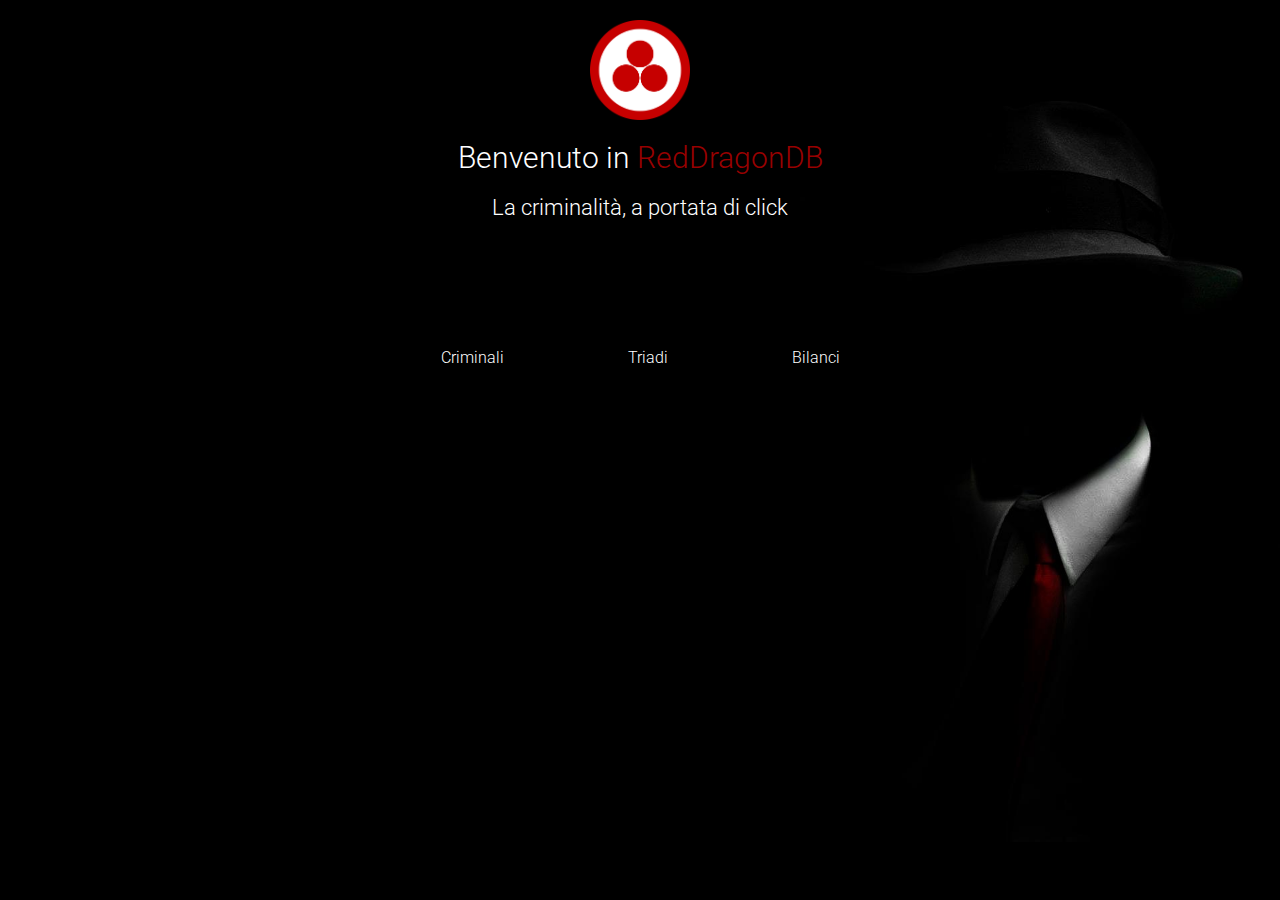
<file: website/index.html>
<!DOCTYPE html>
<html>
<head>
	<title></title>

	<link href='https://fonts.googleapis.com/css?family=Roboto:400,700,300' rel='stylesheet' type='text/css'>

	<script src="https://ajax.googleapis.com/ajax/libs/jquery/2.2.2/jquery.min.js"></script>

	<style type="text/css">

	body{

		background: url(./res/images/home-bg.jpg);
		background-color: #000;
		background-size: cover;
		background-repeat: no-repeat;
		background-position: center;

		display: block;
		height: 90vh;
		width: 100%;

		margin: 0;
	}

	*{

		color: #fff;
		font-family: Roboto;
		font-weight: 300;
	}

	.logo{

		display: block;
		margin: 20px auto 0 auto;
		height: 100px;
		width: 100px;
	}

	h1{

		text-align: center;
		font-size: 30px;
	}

	h2{

		text-align: center;
		font-size: 22px;
	}

	h3{
		
		font-size: 15px;
		font-weight: 700;
	}

	nav{

		display: block;
		width: 50%;
		margin: 10% auto 0 auto;

		text-align: center;
	}

	nav li{

		display: inline-block;
		float: center;

	}

	nav li a{

		margin: 5px 50px 5px 50px;
		padding: 0 10px 5px 10px;

		text-decoration: none;

		transition: all .2s;
	}
	nav li a:hover{

		border-bottom: solid 1px #980000;
	}

	.description-container{

		display: block;
		width: 60%;
		margin: 100px auto 0 auto;
		padding: 20px;
		border: solid 1px #fff;

	}

	#criminals-container, #triads-container, #balances-container{

		display: none;
	}

	#criminals-item:hover > #criminals-container{

		display: block;
	}

	</style>

	<script type="text/javascript">
		
		function visible(name) {
			
			$("#" + name + "-container").css("display" , "block");
		}

		function invisible(name) {
			
			$('#' + name + '-container').css("display" , "none");
		}
	</script>

</head>
<body>

	<header>
	<img class="logo" src="./res/images/logo.png">
		<h1>Benvenuto in <span style="color:  #980000;">RedDragonDB</span></h1>
		<h2>La criminalit&agrave, a portata di click</h2>

		<nav>
			<li id="criminals-item"><a href="./#.php" onmouseover="visible('criminals');" onmouseleave="invisible('criminals');">Criminali</a></li>
			<li><a id="triads-item" href="./triads.php" onmouseover="visible('triads');" onmouseleave="invisible('triads');">Triadi</a></li>
			<li><a id="balances-item" href="./#.php" onmouseover="visible('balances');" onmouseleave="invisible('balances');">Bilanci</a></li>
			<br>
			<div class="description-container" id="criminals-container">
				<h3 class="description-title"><span style="color: #980000;font-weight: 700;">C</span>riminali</h3>
				<p class="description-text">
					Elenco ordinato di tutti i peggiori criminali mai schedati, completi di informazioni precise e aggiornate
				</p>
			</div>
			<div class="description-container" id="triads-container">
				<h3 class="description-title"><span style="color: #980000;font-weight: 700;">T</span>riadi</h3>
				<p class="description-text">
					Una lista completa di tutte le pi&ugrave famose triadi mai registrate, ordinata e aggiornata
				</p>
			</div>
			<div class="description-container" id="balances-container">
				<h3 class="description-title"><span style="color: #980000;font-weight: 700;">B</span>ilanci</h3>
				<p class="description-text">
					Verificare la solidit&agrave dei tuoi futuri investimenti nel mondo della criminalit&agrave organizzata cinese non &egrave mai stato cos&igrave semplice! 
				</p>
			</div>
		</nav>
	</header>
	
</body>
</html>
</file>
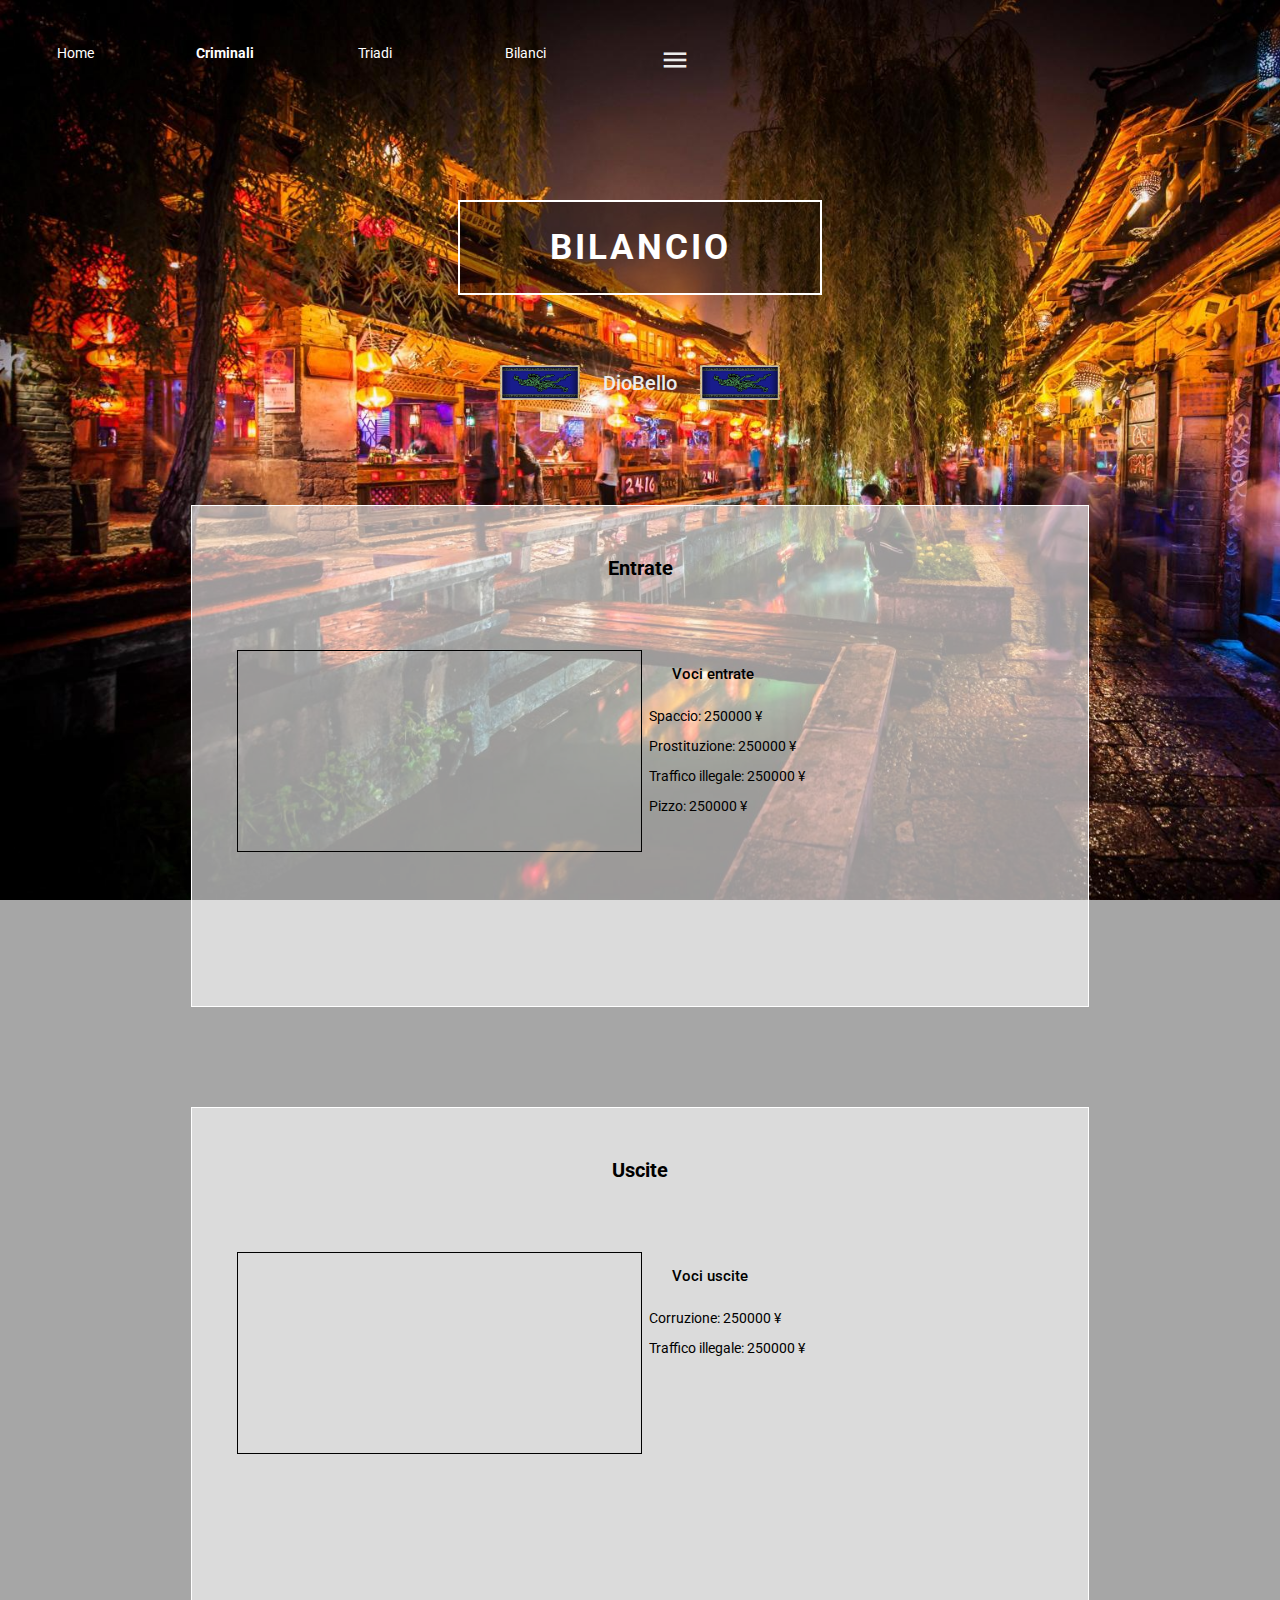
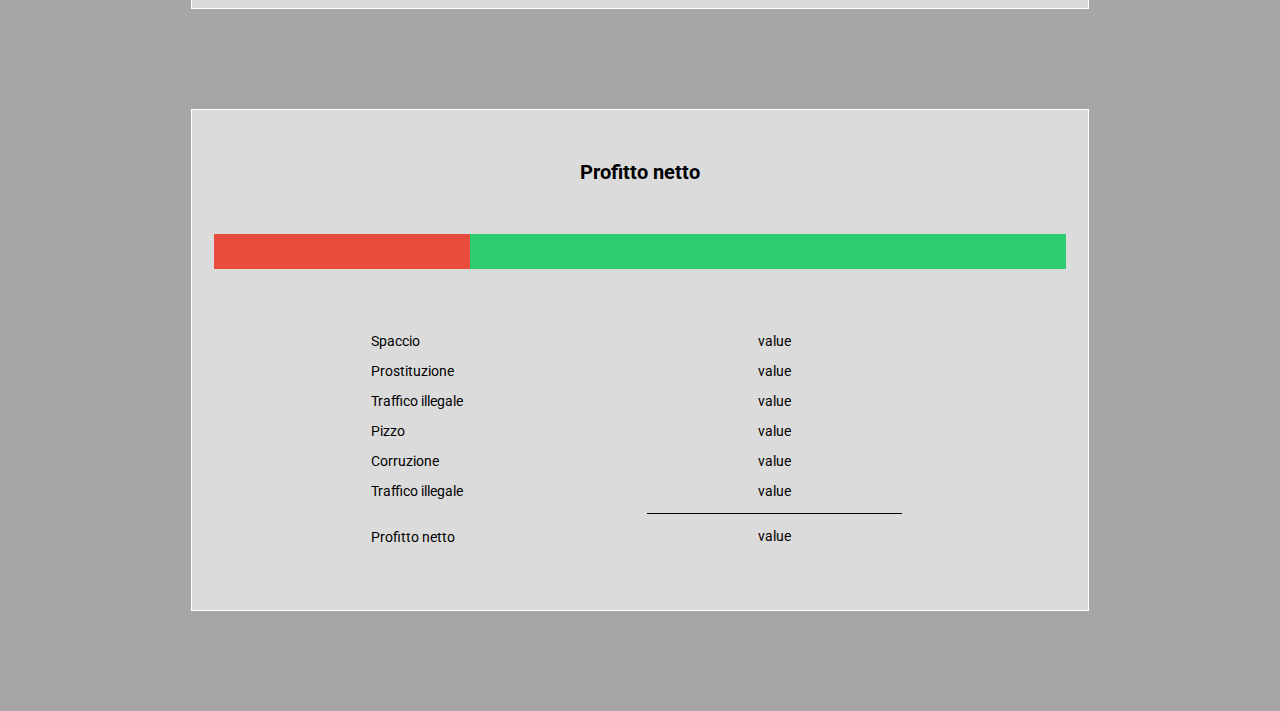
<file: website/balance.html>
<!DOCTYPE html>
<html>
<head>
	<title>RedDragonDB | Bilancio</title>

	<link href="https://fonts.googleapis.com/icon?family=Material+Icons" rel="stylesheet">
	<link href='https://fonts.googleapis.com/css?family=Roboto:400,700,500,300' rel='stylesheet' type='text/css'>
	<link href="./res/css/common-style.css" rel="stylesheet" type="text/css">
	<link href="./res/css/balance-style.css" rel="stylesheet" type="text/css">
</head>

<body>

	<nav class="secondary-nav">

		<i class="material-icons" id="burger-menu">menu</i>
		<li class="nav-item"><a href="./index.html">Home</a></li>
		<li class="nav-item"><a id="active-item" href="./index.html">Criminali</a></li>
		<li class="nav-item"><a href="./index.html">Triadi</a></li>
		<li class="nav-item"><a href="./index.html">Bilanci</a></li>
	</nav>
	<br><br>
	<h1 class="title">BILANCIO</h1>
	<div class="balance-triad-info">
		<div class="balance-triad-logo"></div>
		<span class="balance-triad-name">DioBello</span>
		<div class="balance-triad-logo"></div>
	</div>

	<!--********************* ENTRATE *********************-->
	<div class="balance-type-container">
		<p class="balance-type-title">Entrate</p>
		<div class="balance-type-info" id="balance-type-graphic">
			
			<div class="balance-graphic-tower" id="e-spaccio-tower"></div>
			<div class="balance-graphic-tower" id="e-prostituzione-tower"></div>
			<div class="balance-graphic-tower" id="e-traffico-illegale-tower"></div>
			<div class="balance-graphic-tower" id="e-pizzo-tower"></div>

		</div>
		<div class="balance-type-info" id="balance-type-text">
			
			<p class="balance-type-subtitle">Voci entrate</p>
			<p class="balance-info-field">Spaccio: 250000 &#165;</p>
			<p class="balance-info-field">Prostituzione: 250000 &#165;</p>
			<p class="balance-info-field">Traffico illegale: 250000 &#165;</p>
			<p class="balance-info-field">Pizzo: 250000 &#165;</p>

		</div>
	</div>

	<!--********************* USCITE *********************-->
	<div class="balance-type-container">
		<p class="balance-type-title">Uscite</p>
		<div class="balance-type-info" id="balance-type-graphic">
			
			<div class="balance-graphic-tower" id="u-corruzione-tower"></div>
			<div class="balance-graphic-tower" id="u-traffico-illegale-tower"></div>

		</div>
		<div class="balance-type-info" id="balance-type-text">
			
			<p class="balance-type-subtitle">Voci uscite</p>
			<p class="balance-info-field">Corruzione: 250000 &#165;</p>
			<p class="balance-info-field">Traffico illegale: 250000 &#165;</p>

		</div>
	</div>

	<!--********************* NETTO *********************-->
	<div class="balance-type-container">
	<p class="balance-type-title">Profitto netto</p>
		<div class="balance-net-profit-graphic">
			<div class="balance-net-profit-field-graphic" id="net-profit-outflow">
				<div class="net-profit-inside-field" id="net-profit-outflow-corruzione"></div>
				<div class="net-profit-inside-field" id="net-profit-outflow-traffico-illegale"></div>
			</div>
			<div class="balance-net-profit-field-graphic" id="net-profit-revenue">
				<div class="net-profit-inside-field" id="net-profit-revenue-spaccio"></div>
				<div class="net-profit-inside-field" id="net-profit-revenue-prostituzione"></div>
				<div class="net-profit-inside-field" id="net-profit-revenue-traffico-illegale"></div>
				<div class="net-profit-inside-field" id="net-profit-revenue-pizzo"></div>
			</div>
		</div>

		<div class="net-profit-calc-container">
			<div class="net-profit-calc">
				<p>Spaccio</p><p>
				<p>Prostituzione</p>
				<p>Traffico illegale</p>
				<p>Pizzo</p>

				<p>Corruzione</p>
				<p>Traffico illegale</p>

				<p id="net-profit-calc-total">Profitto netto</p>
			</div>
			<div class="net-profit-calc" id="net-profit-calc-values">
				<p>value</p>
				<p>value</p>
				<p>value</p>
				<p>value</p>

				<p>value</p>
				<p>value</p>

				<div class="net-profit-calc-line"></div>

				<p>value</p>
			</div>
		</div>
		
	</div>
</body>
</html>
</file>
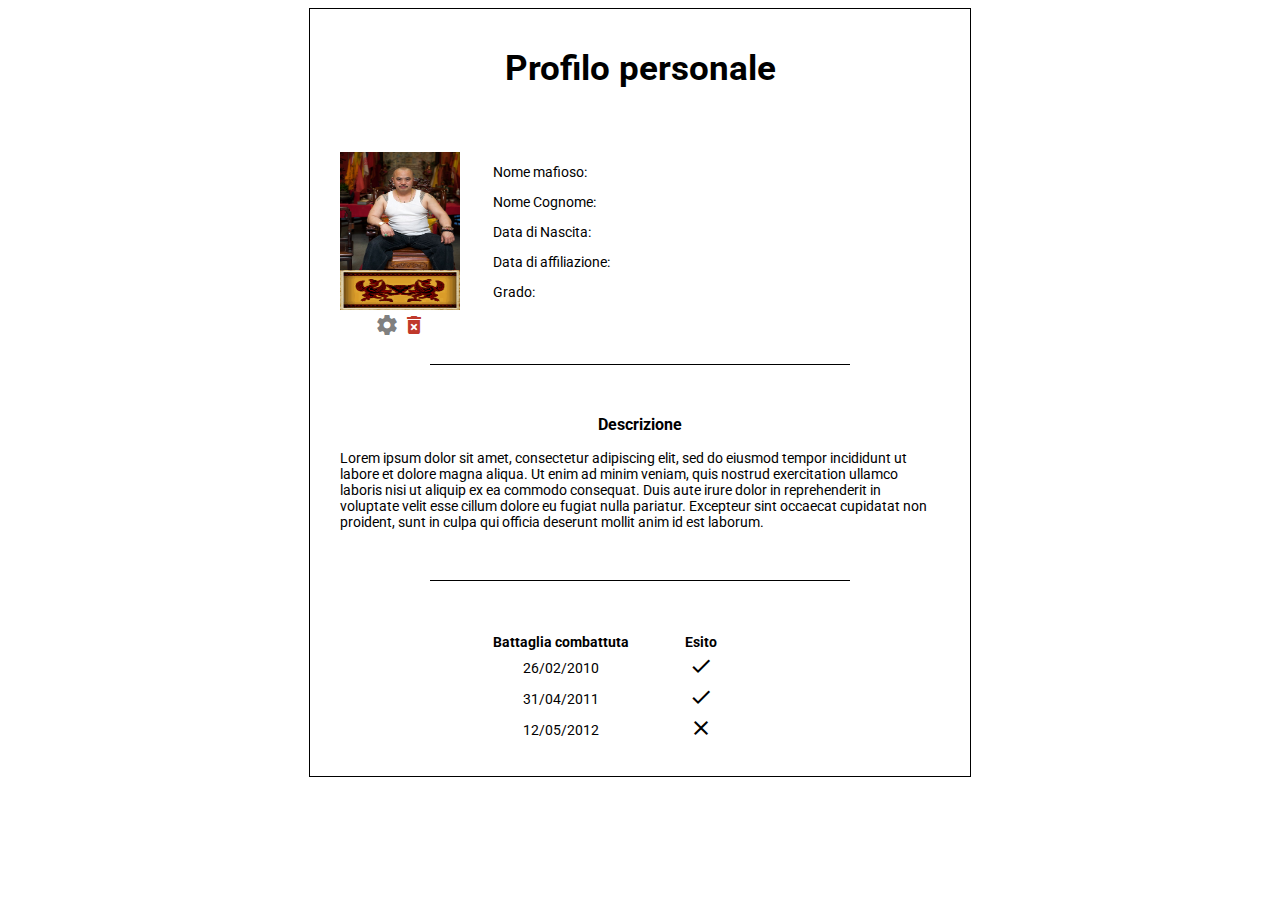
<file: website/criminal-profile.html>
<!DOCTYPE html>
<html>
<head>
	<title>RedDragonDB | Profilo</title>

	<link href="https://fonts.googleapis.com/icon?family=Material+Icons" rel="stylesheet">
	<link href='https://fonts.googleapis.com/css?family=Roboto:400,700,500,300' rel='stylesheet' type='text/css'>

	<style type="text/css">

	*{

		font-family: Roboto;
		font-weight: 400;
		font-size: 14px;
	}

	.pro-container{

		display: block;
		margin: auto auto;
		width: 600px;
		padding: 30px;
		border: solid 1px #000;
	}

	.title{
		display: block;
		margin-top: 1vh;
		font-size: 35px;
		font-weight: 700;
		text-align: center;
	}

	.pro-pics-container{

		display: inline-block;
		position: relative;
		top: 40px;
		height: 160px;
		width: 120px;
		text-align: center;
	}

	.pro-pic{

		padding: 0;
		margin: 0;
	}

	.triad-pic{

		padding: 0;
		margin-top: -5px;
	}

	.info-box{

		display: inline-block;
		width: 50%;
		margin: auto auto;
		padding-left: 30px;
	}

	.space-line{

		display: block;
		width: 70%;
		margin: 50px auto 50px auto;
		height: 1px;
		background-color: #000;
	}

	.description-title{

		font-weight: 700;
		font-size: 16px;
		text-align: center;
	}

	.material-icons:hover{

		cursor: pointer;
	}

	#settings-icon{

		color: #808080;
	}

	#delete-icon{

		color: #c0392b;
	}

	.battles{

		width: 50%;
		display: block;
		margin: auto auto;
	}

	.line-type-t th{

		font-weight: 700;
		text-align: center;
		width: 50%;
	}

	.battles tr td{

		text-align: center;
	}

	</style>
</head>
<body>

	<div class="pro-container">

		<h1 class="title">Profilo personale</h1>
		<div class="pro-pics-container">
			<img class="pro-pic" src="./res/images/pro-pics/ex.jpg" height="120px" width="120px"><br>
			<img class="triad-pic" src="./res/images/triads/chunjo.png" height="40" width="120px">
			<i class="material-icons" id="settings-icon">settings</i>
			<i class="material-icons" id="delete-icon">delete_forever</i>
		</div>
		<div class="info-box">
			<p>Nome mafioso:</p>
			<p>Nome Cognome:</p>
			<p>Data di Nascita:</p>
			<p>Data di affiliazione:</p>
			<p>Grado:</p>
		</div>
		<div class="space-line"></div>
		<div class="description">

			<p class="description-title">Descrizione</p>
			<p>
				Lorem ipsum dolor sit amet, consectetur adipiscing elit, sed do eiusmod tempor incididunt ut labore et dolore magna aliqua. Ut enim ad minim veniam, quis nostrud exercitation ullamco laboris nisi ut aliquip ex ea commodo consequat. Duis aute irure dolor in reprehenderit in voluptate velit esse cillum dolore eu fugiat nulla pariatur. Excepteur sint occaecat cupidatat non proident, sunt in culpa qui officia deserunt mollit anim id est laborum.
			</p>
			<div class="space-line"></div>
			<table class="battles">
				<tr class="line-type-t">
					<th>Battaglia combattuta</th>
					<th>Esito</th>
				</tr>
				<tr>
					<td>26/02/2010</td> <!--Triad icon-->
					<td><i class="material-icons" id="battle-result">done</i></td>
				</tr>
				<tr>
					<td>31/04/2011</td> <!--Triad icon-->
					<td><i class="material-icons" id="battle-result">done</i></td>
				</tr>
				<tr>
					<td>12/05/2012</td> <!--Triad icon-->
					<td><i class="material-icons" id="battle-result">clear</i></td>
				</tr>
			</table>
		</div>
	</div>
</body>
</html>
</file>
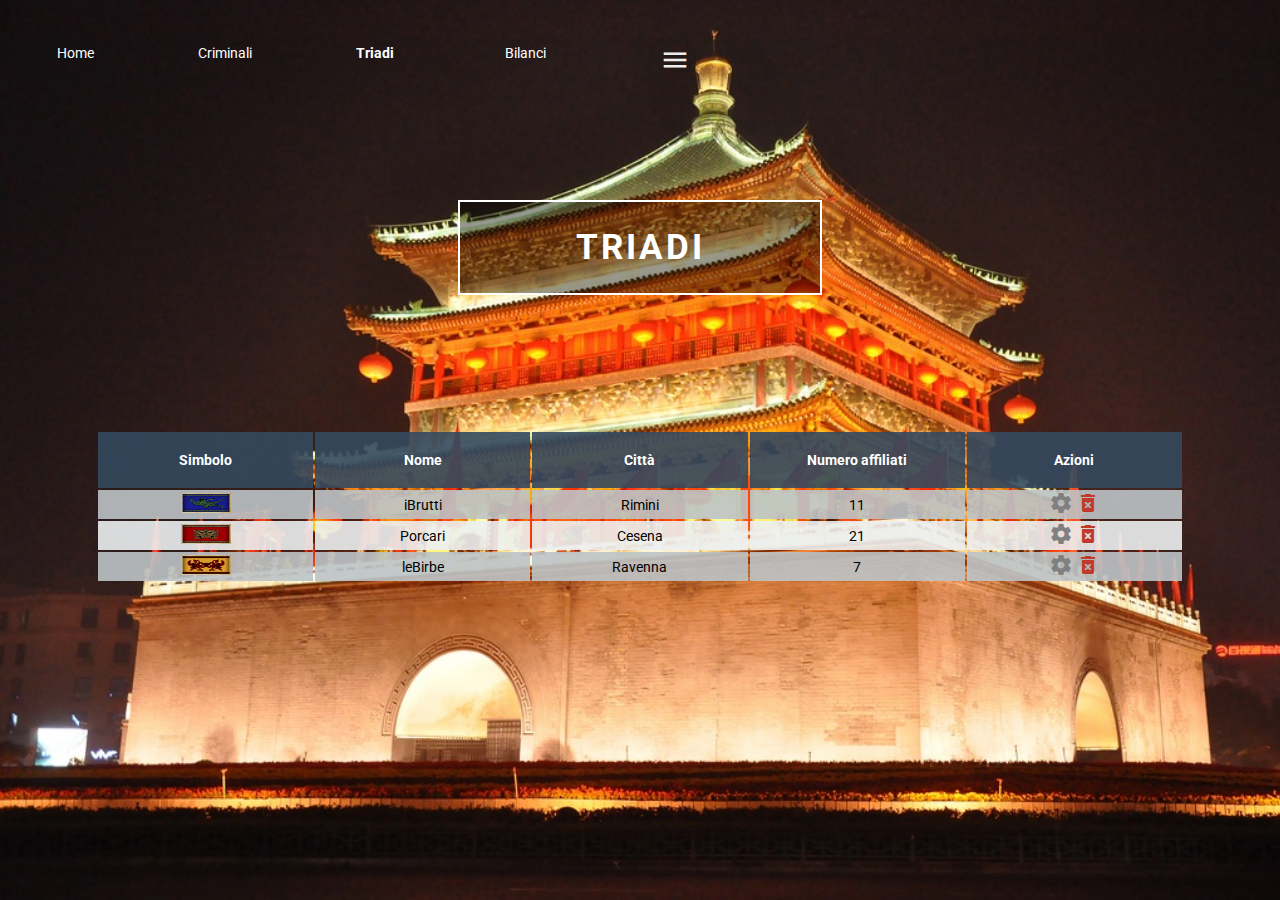
<file: website/triads.html>
<!DOCTYPE html>
<html>
<head>
	<title>RedDragonDB | Triadi</title>

	<link href="https://fonts.googleapis.com/icon?family=Material+Icons" rel="stylesheet">
	<link href='https://fonts.googleapis.com/css?family=Roboto:400,700,500,300' rel='stylesheet' type='text/css'>
	<link href="./res/css/triads-style.css" rel="stylesheet" type="text/css">
	<link href="./res/css/common-style.css" rel="stylesheet" type="text/css">
</head>
<body>

	<nav class="secondary-nav">

		<i class="material-icons" id="burger-menu">menu</i>
		<li class="nav-item"><a href="./index.html">Home</a></li>
		<li class="nav-item"><a href="./index.html">Criminali</a></li>
		<li class="nav-item"><a id="active-item" href="./index.html">Triadi</a></li>
		<li class="nav-item"><a href="./index.html">Bilanci</a></li>
	</nav>
	<br><br>
	<h1 class="title">TRIADI</h1>

	<table>
		<tr class="line-type-t">
			<th>Simbolo</th>
			<th>Nome</th>
			<th>Citt&agrave</th>
			<th>Numero affiliati</th>
			<th>Azioni</th>
		</tr>
		<tr class="line-type-a">
			<td><a href="./profile.php"><img class="triad-icon" alt="Jinno" title="Jinno" src="./res/images/triads/jinno.png" height="20px" width="50px"></a></td> <!--Triad icon-->
			<td>iBrutti</td>
			<td>Rimini</td>
			<td>11</td>
			<td>
				<i class="material-icons" id="settings-icon" title="Modifica">settings</i>
				<i class="material-icons" id="delete-icon" title="Cancella">delete_forever</i>
			</td>
		</tr>

		<tr class="line-type-b">
			<td><a href="./profile.php"><img class="triad-icon" alt="Jinno" title="Jinno" src="./res/images/triads/shinsoo.png" height="20px" width="50px"></a></td> <!--Triad icon-->
			<td>Porcari</td>
			<td>Cesena</td>
			<td>21</td>
			<td>
				<i class="material-icons" id="settings-icon" title="Modifica">settings</i>
				<i class="material-icons" id="delete-icon" title="Cancella">delete_forever</i>
			</td>
		</tr>

		<tr class="line-type-a">
			<td><a href="./profile.php"><img class="triad-icon" alt="Jinno" title="Jinno" src="./res/images/triads/chunjo.png" height="20px" width="50px"></a></td> <!--Triad icon-->
			<td>leBirbe</td>
			<td>Ravenna</td>
			<td>7</td>
			<td>
				<i class="material-icons" id="settings-icon" title="Modifica">settings</i>
				<i class="material-icons" id="delete-icon" title="Cancella">delete_forever</i>
			</td>
		</tr>
	</table>

</body>
</html>
</file>
<file: website/res/css/common-style.css>
*{

		font-family: Roboto;
		font-size: 14px;
		font-weight: 400;
	}

	body,html{

		margin: 0;
	}

	a{

		text-decoration: none;
	}

	body{

		background-color: #a6a6a6;
		background-attachment: fixed;
		background-repeat: no-repeat;
		background-size: cover;
	}

	.title{

		display: block;
		margin: 3vh auto 0 auto;
		font-size: 35px;
		font-weight: 700;
		text-align: center;
		color: #fff;
		letter-spacing: 3px;
		padding: 25px 30px;
		width: 300px;
		background-color: rgba(0,0,0, .4);
		border: solid 2px #fff;
	}

	.secondary-nav{

		display: block;
		width: 750px;
		padding: 5vh 0 7vh 0;
		text-align: center;
		position: relative;
		left: -625px;

		transition: all .5s;
	}

	.secondary-nav:hover{

		position: relative;
		left: 0px;
	}

	#burger-menu{

		font-size: 30px;
		color: #ececec;
	}

	#active-item{

		font-weight: 700;
	}

	.nav-item{

		display: inline-block;
		float: left;
		width: 150px;
	}

	.nav-item a{

		text-align: center;
		text-decoration: none;
		padding: 0 20px 10px 20px;
		position: relative;
		color: #fff;
	}

	.nav-item a:hover{

		border-width: 100px;
	}


	.nav-item a:after {
	  display: block;
	  position: absolute;
	  left: 0;
	  bottom: -10px;
	  width: 0;
	  height: 1px;
	  background-color: #c0392b;
	  content: "";
	  transition: width 0.2s;
	}

	.nav-item a:hover {
	  color: #c0392b;
	}

	.nav-item a:hover:after {
	  width: 100%;
	}

	.line-type-t{

		color: #fff;
		background-color: rgba(52, 73, 94, .9);
	}

	.line-type-a{

		background-color: rgba(189, 195, 199, .9);
	}

	.line-type-b{

		background-color: rgba(236, 240, 241, .9);
	}

	.material-icons:hover{

		cursor: pointer;
	}

	#settings-icon{

		color: #808080;
	}

	#delete-icon{

		color: #c0392b;
	}
</file>
<file: website/res/css/balance-style.css>
body{

		background-image: url('../images/balance-bg.jpg');
	}

	/* HEADER */

	.balance-triad-info{

		display: block;
		text-align: center;
		margin-top: 70px;
		color: #ececec;
	}

	.balance-triad-logo{

		display: inline-block;
		background-image: url('../images/triads/jinno.png');
		background-size: 100% 100%;
		height: 35px;
		width: 80px;
	}

	.balance-triad-name{

		font-size: 20px;
		font-weight: 500;
		position: relative;
		top: -10px;
		padding-left: 20px;
		padding-right: 20px;
	}
	/* ============================================== */
	/* GENERAL TYPE BOX */

	.balance-type-container{

		display: block;
		margin: 100px auto 100px auto;
		min-width: 600px;
		width: 70%;
		height: 500px;
		background-color: rgba(255,255,255, .6);
		border: solid 1px #fff;
		transition: all .3s;
	}

	.balance-type-container:hover{

		background-color: #fff;
	}

	.balance-type-title{

		text-align: center;
		font-size: 20px;
		font-weight: 700;
		margin-top: 50px;
	}

	.balance-type-info{

		display: inline-block;
		float: left;
		width: 45%;
		height: 200px;
		margin-top: 50px;
	}

	#balance-type-graphic{

		border: solid 1px #000;
		margin-left: 5%;
	}

	.balance-info-field{

		position: relative;
		top: -5px;
		margin-left: 7px;
	}

	.balance-type-subtitle{

		font-size: 15px;
		font-weight: 500;
		margin-left: 30px;
		margin-bottom: 30px;
	}

	.balance-graphic-tower{

		display: inline-block;
		float: left;
		width: 13%;
		margin-right: 6%;
		margin-left: 6%;
		position: relative;

		background-color: #000;
	}

	/* ============================================== */
	/* NET PROFIT BOX */

	.balance-net-profit-graphic{

		display: block;
		width: 95%;
		height: 35px;
		margin: 50px auto 0 auto;

		background-color: #000;
	}

	.balance-net-profit-field-graphic{

		display: inline-block;
		float: left;
		height: 35px;
	}

	#net-profit-outflow{

		width: 30%;
		background-color: #e74c3c;
	}

	#net-profit-revenue{

		width: 70%;
		background-color: #2ecc71;
	}

	.net-profit-inside-field{

		display: inline-block;
		float: left;
		width: 0px;
		height: 35px;
		transition: all .3s;
	}

	/* ============================================== */
	/* OUTFLOW NET PROFIT GRAPHIC */

	.net-profit-calc-container{

		display: block;
		width: 60%;
		height: auto;
		margin: auto auto;
		margin-top: 50px;
	}

	.net-profit-calc{

		display: inline-block;
		float: left;
		width: 50%;
		height: auto;
	}

	.net-profit-calc-line{

		display: block;
		height: 1px;
		width: 95%;
		margin: auto auto;
		background-color: #000;
	}

	#net-profit-calc-values{

		text-align: center;
	}

	#net-profit-calc-total{

		position: relative;
		top: 16px;
	}
	/* ============================================== */
</file>
<file: website/res/css/triads-style.css>
*{

		font-family: Roboto;
		font-size: 14px;
		font-weight: 400;
	}

	body,html{

		margin: 0;
	}

	body{

		background-image: url('../images/triads-bg.jpg');
	}

	table{

		margin: auto auto;
		margin-top: 15vh;
		width: 85%;
	}

	table tr th{

		font-weight: 700;
		padding: 20px;
	}

	#actions-td{

		width: 100px;
	}

	table tr td{

		width: 15%;
		text-align: center;

	}
</file>
